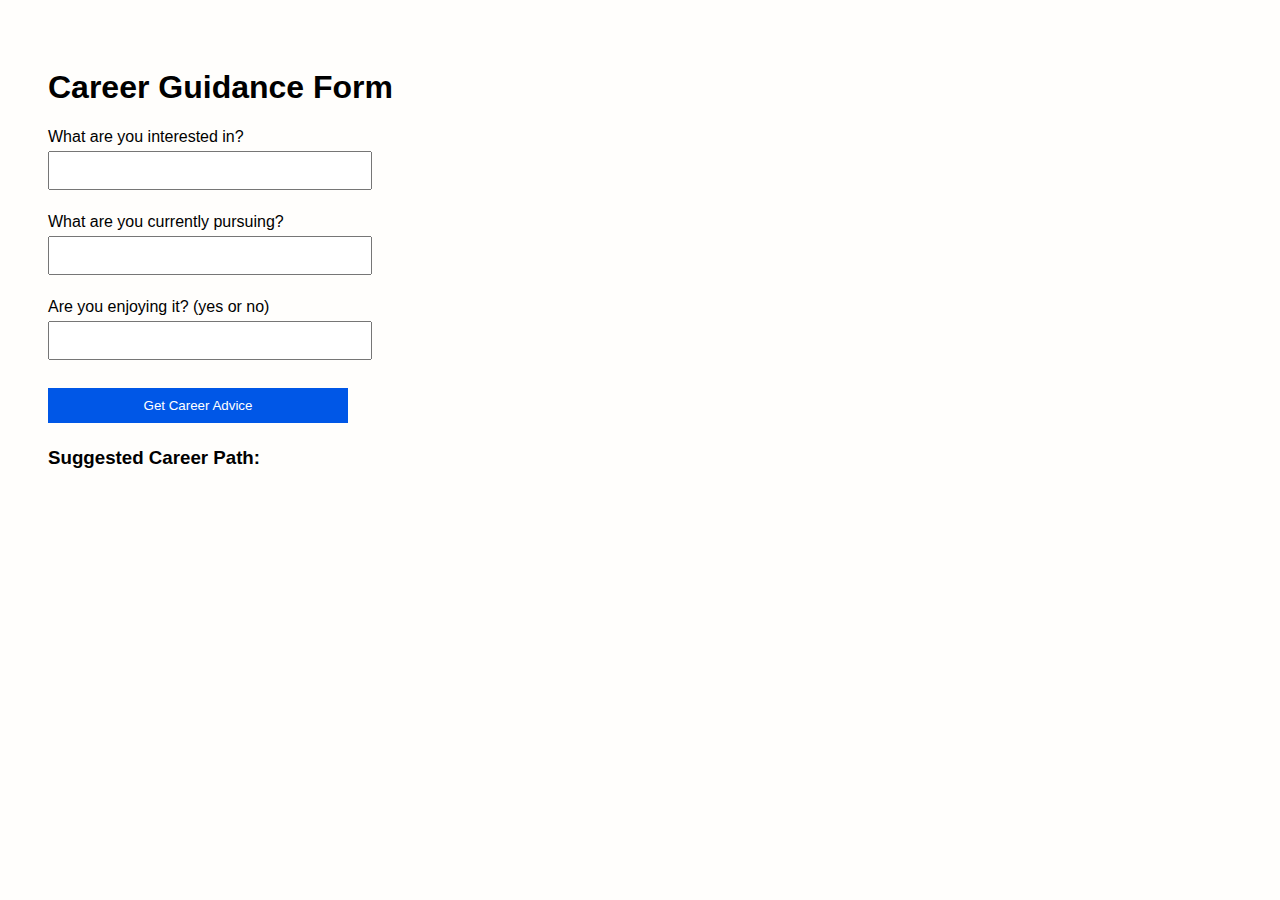
<file: index.html>
<!DOCTYPE html>
<html lang="en">
  <head>
    <meta charset="UTF-8" />
    <meta name="viewport" content="width=device-width, initial-scale=1.0" />
    <title>AI Career Companion</title>
    <link rel="stylesheet" href="style.css" />
  </head>
  <body>
    <h1>Career Guidance Form</h1>

    <form id="career-form">
      <label>What are you interested in?</label><br />
      <input type="text" id="interest" required /><br /><br />

      <label>What are you currently pursuing?</label><br />
      <input type="text" id="current" required /><br /><br />

      <label>Are you enjoying it? (yes or no)</label><br />
      <input type="text" id="enjoying" required /><br /><br />

      <button type="submit">Get Career Advice</button>
    </form>

    <div id="response">
      <h3>Suggested Career Path:</h3>
      <div id="response"></div>
      <div id="extra-box">
        <!-- You can put additional details here later -->
      </div>
    </div>

    <script src="script.js"></script>
  </body>
</html>
</file>
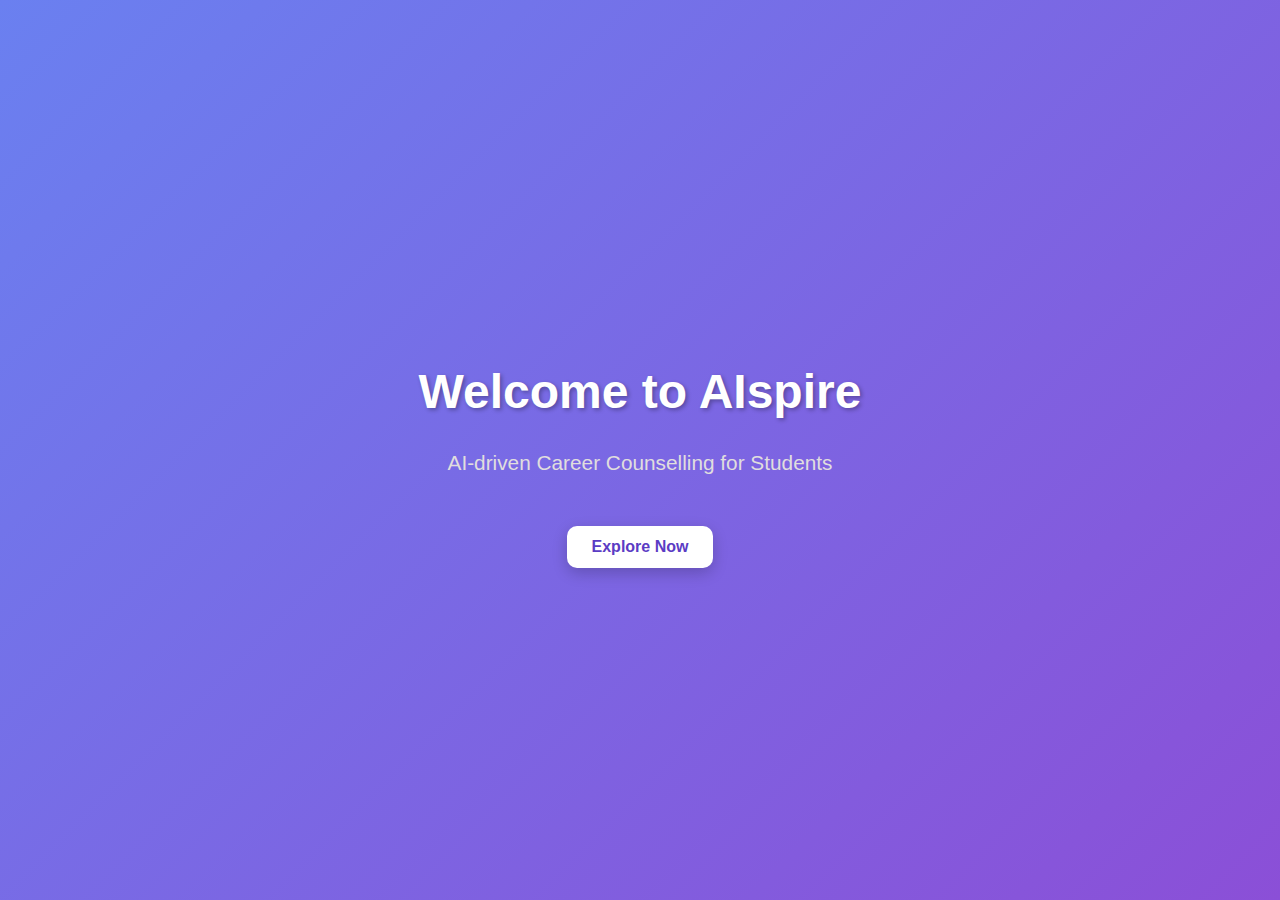
<file: explore.html>
<!DOCTYPE html>
<html lang="en">
<head>
  <meta charset="UTF-8" />
  <meta name="viewport" content="width=device-width, initial-scale=1.0"/>
  <title>AIspire</title>
  <link rel="stylesheet" href="explore.css"/>
</head>
<body>
  <div class="container">
    <h1>Welcome to <span class="highlight">AIspire</span></h1>
    <p class="subtitle">AI-driven Career Counselling for Students</p>
    <a href="form.html" class="explore-button">Explore Now</a>
  </div>
</body>
</html>
</file>
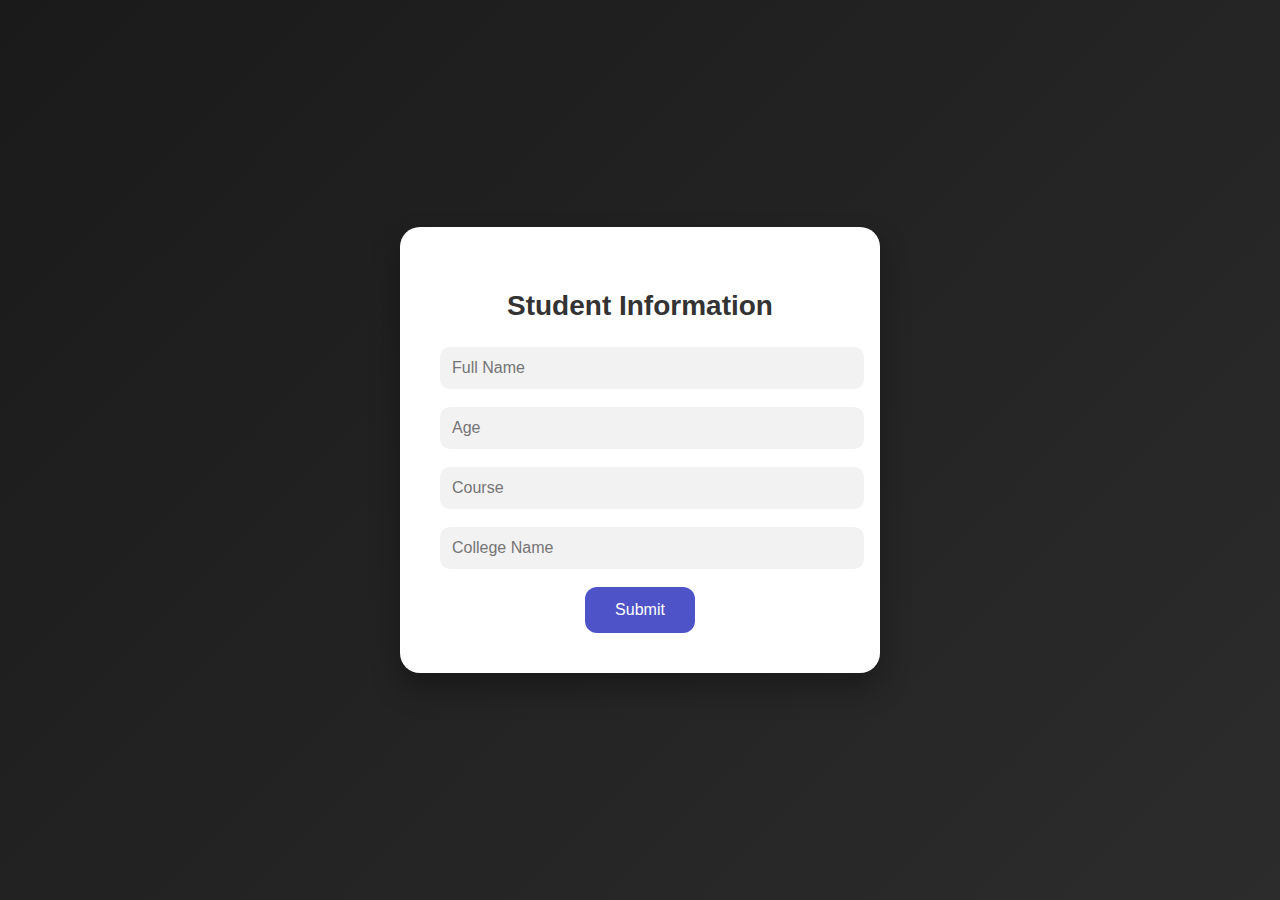
<file: form.html>
<!DOCTYPE html>
<html lang="en">
  <head>
    <meta charset="UTF-8" />
    <meta name="viewport" content="width=device-width, initial-scale=1.0" />
    <title>Student Details Form</title>
    <style>
      body {
        margin: 0;
        padding: 0;
        font-family: "Segoe UI", sans-serif;
        background: linear-gradient(
          135deg,
          #1a1a1a,
          #2c2c2c
        ); /* Light black gradient */
        display: flex;
        justify-content: center;
        align-items: center;
        height: 100vh;
      }

      .form-container {
        background: #ffffff;
        padding: 40px;
        border-radius: 20px;
        box-shadow: 0 15px 30px rgba(0, 0, 0, 0.3);
        width: 100%;
        max-width: 400px;
        text-align: center;
        animation: fadeIn 0.6s ease-out;
      }

      @keyframes fadeIn {
        0% {
          opacity: 0;
          transform: translateY(20px);
        }
        100% {
          opacity: 1;
          transform: translateY(0);
        }
      }

      h2 {
        margin-bottom: 25px;
        color: #333;
        font-size: 28px;
      }

      input {
        width: 100%;
        padding: 12px;
        margin-bottom: 18px;
        border: none;
        border-radius: 10px;
        background-color: #f2f2f2;
        font-size: 16px;
        transition: all 0.3s ease;
      }

      input:focus {
        outline: none;
        background-color: #e6e6ff;
        box-shadow: 0 0 8px rgba(78, 84, 200, 0.4);
      }

      button {
        background-color: #4e54c8;
        color: white;
        padding: 14px 30px;
        border: none;
        border-radius: 12px;
        font-size: 16px;
        cursor: pointer;
        transition: all 0.3s ease;
        position: relative;
        overflow: hidden;
      }

      button::after {
        content: "➔";
        position: absolute;
        right: -30px;
        opacity: 0;
        transition: right 0.3s ease, opacity 0.3s ease;
      }

      button:hover {
        background-color: #3b3fa8;
        padding-right: 40px;
      }

      button:hover::after {
        right: 15px;
        opacity: 1;
      }
    </style>
  </head>
  <body>
    <div class="form-container">
      <h2>Student Information</h2>
      <form action="index.html" method="get">
        <input type="text" name="name" placeholder="Full Name" required />
        <input type="number" name="age" placeholder="Age" required />
        <input type="text" name="course" placeholder="Course" required />
        <input type="text" name="college" placeholder="College Name" required />
        <button type="submit">Submit</button>
      </form>
    </div>
  </body>
</html>
</file>
<file: style.css>
body {
  font-family: Arial, sans-serif;
  padding: 40px;
  background: #fffefc;
}

form input, button {
  padding: 10px;
  margin: 5px 0;
  width: 300px;
}

button {
  background: #0057e7;
  color: white;
  border: none;
  cursor: pointer;
}

button:hover {
  background: #003fa4;
}
</file>
<file: explore.css>
body {
  margin: 0;
  padding: 0;
  font-family: 'Segoe UI', sans-serif;
  background: linear-gradient(135deg, #6a80f0, #8b4fd7);
  height: 100vh;
  display: flex;
  justify-content: center;
  align-items: center;
}

.container {
  text-align: center;
  color: white;
}

h1 {
  font-size: 3em;
  font-weight: bold;
  text-shadow: 2px 2px 4px rgba(0,0,0,0.3);
}

.subtitle {
  font-size: 1.3em;
  margin-top: 10px;
  color: #e0dede;
}

.explore-button {
  display: inline-block;
  margin-top: 30px;
  padding: 12px 25px;
  background-color: white;
  color: #5b3cc4;
  border-radius: 10px;
  font-weight: bold;
  text-decoration: none;
  box-shadow: 0 5px 15px rgba(0, 0, 0, 0.2);
  transition: transform 0.2s ease, background-color 0.3s ease;
}

.explore-button:hover {
  background-color: #f0f0f0;
  transform: scale(1.05);
}
</file>
